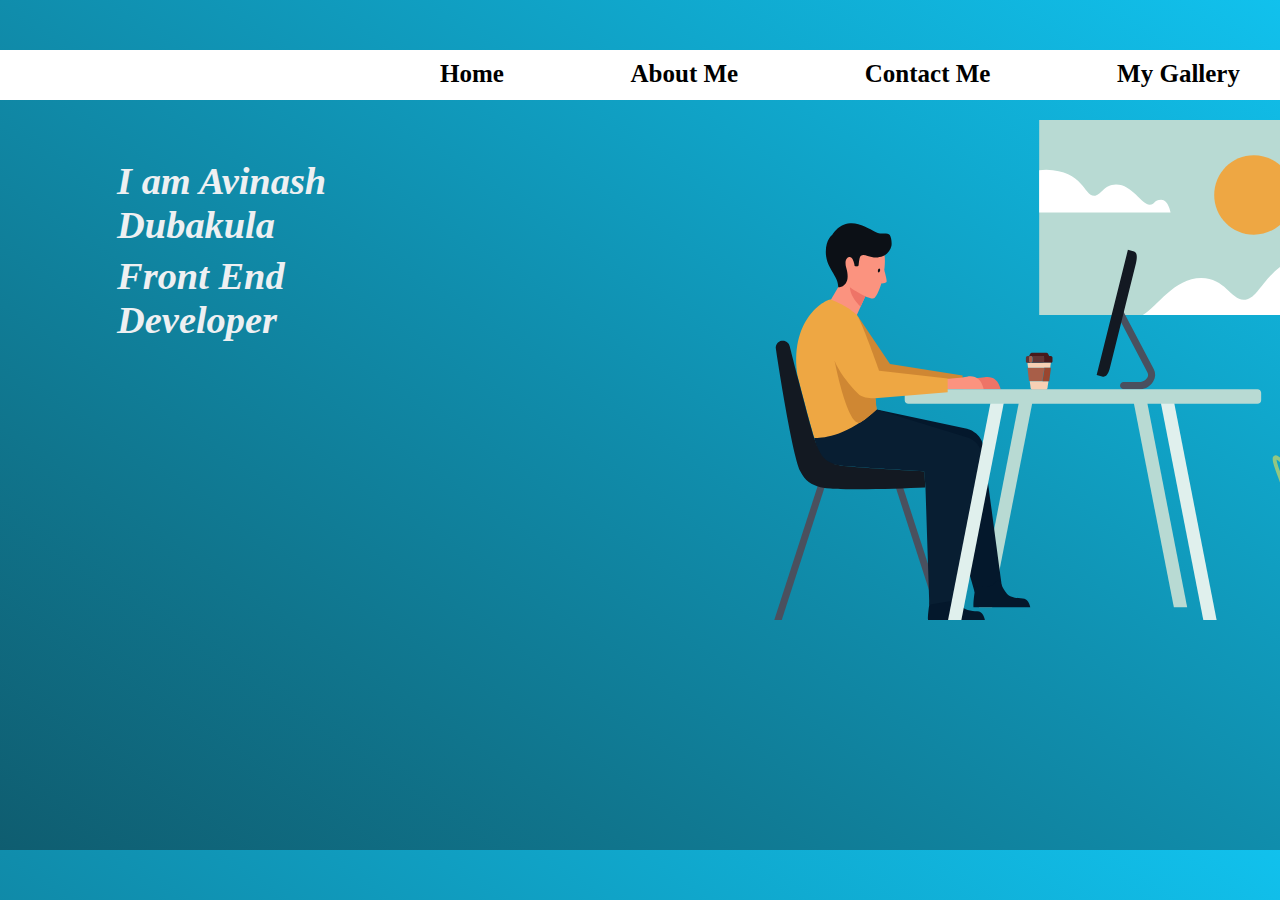
<file: assignment/index.html>
<!DOCTYPE html>
<html lang="en">
<head>
    <meta charset="UTF-8">
    <meta http-equiv="X-UA-Compatible" content="IE=edge">
    <meta name="viewport" content="width=device-width, initial-scale=1.0">
    <title>Document</title>
    <link rel="stylesheet" href="static/css/home.css">
</head>
<body>
    <div id="av">
        <ul id="u1">
            <a class="a" id="a1" href="#"><li class="list1">Home</li></a>
            <a  class="a" href="pages/about.html"><li class="list1">About Me</li></a>
            <a class="a" href="pages/contact.html"><li class="list1">Contact Me</li></a>
            <a class="a" href="pages/gallery.html"><li class="list1">My Gallery</li></a>
        </ul>
    </div>
    <section style="display:flex;justify-content:space-between;margin-top:20px;">
        <div id="p1">
        <div id="s1">
            <h1 id="s11" >I am Avinash Dubakula</h1>
            <h1 id="s12">Front End Developer</h1>
        </div>
        </div>
        <div id="s2"></div>
    </section>
    
</body>
</html>
</file>
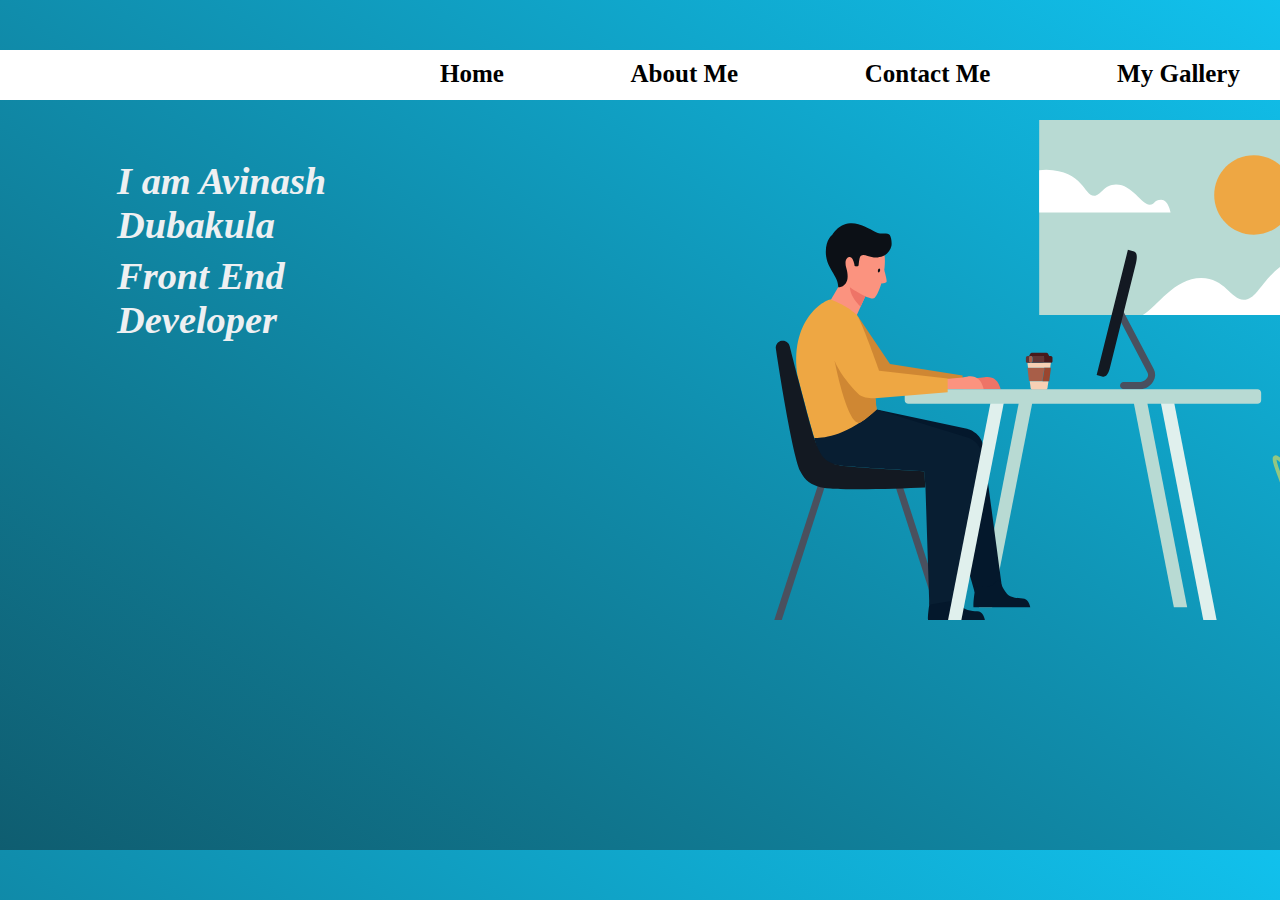
<file: assignment/home.html>
<!DOCTYPE html>
<html lang="en">
<head>
    <meta charset="UTF-8">
    <meta http-equiv="X-UA-Compatible" content="IE=edge">
    <meta name="viewport" content="width=device-width, initial-scale=1.0">
    <title>Document</title>
    <link rel="stylesheet" href="static/css/home.css">
</head>
<body>
    <div id="av">
        <ul id="u1">
            <a class="a" id="a1" href="#"><li class="list1">Home</li></a>
            <a  class="a" href="pages/about.html"><li class="list1">About Me</li></a>
            <a class="a" href="pages/contact.html"><li class="list1">Contact Me</li></a>
            <a class="a" href="pages/gallery.html"><li class="list1">My Gallery</li></a>
        </ul>
    </div>
    <section style="display:flex;justify-content:space-between;margin-top:20px;">
        <div id="p1">
        <div id="s1">
            <h1 id="s11" >I am Avinash Dubakula</h1>
            <h1 id="s12">Front End Developer</h1>
        </div>
        </div>
        <div id="s2"></div>
    </section>
    
</body>
</html>
</file>
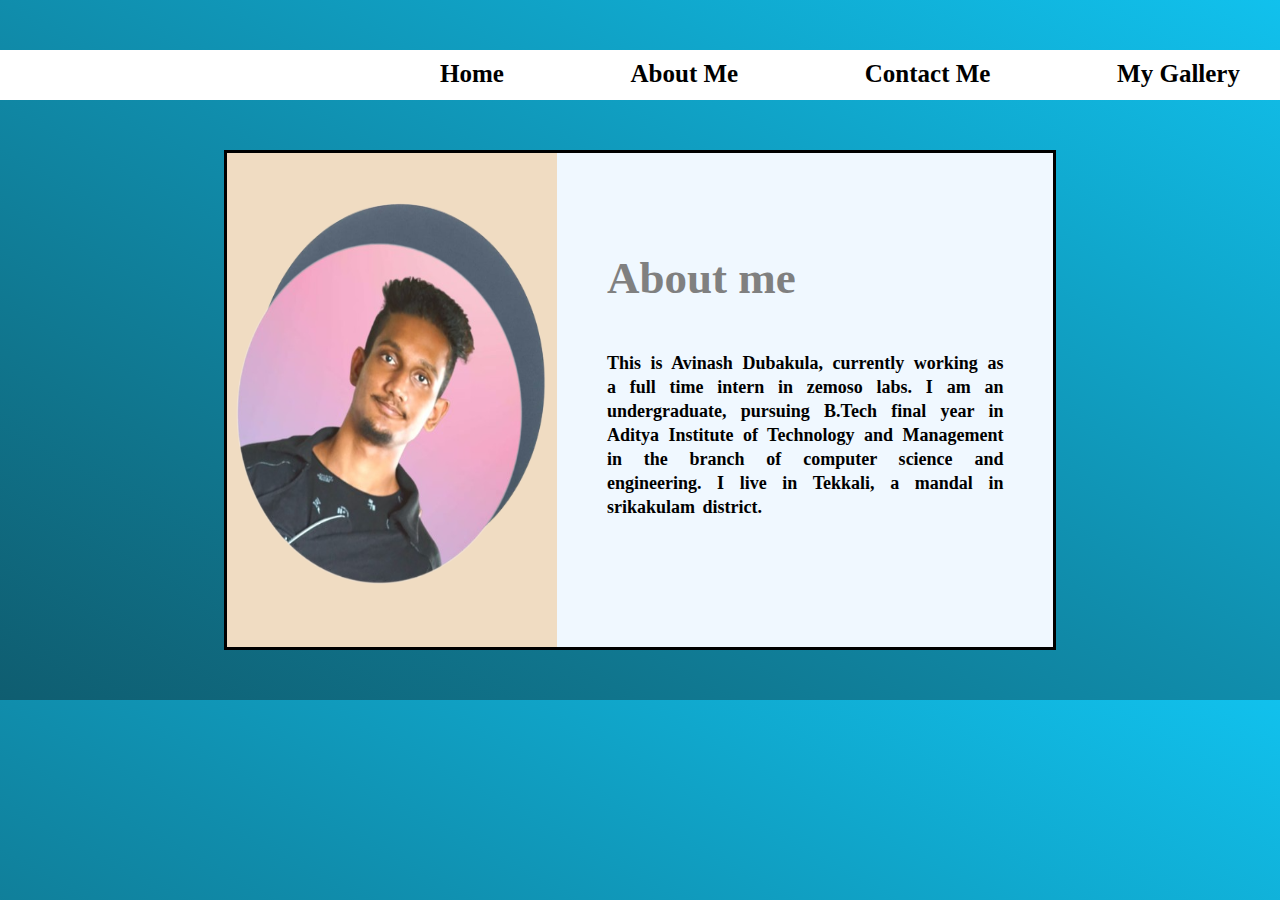
<file: assignment/pages/about.html>
<!DOCTYPE html>
<html lang="en">
<head>
    <meta charset="UTF-8">
    <meta http-equiv="X-UA-Compatible" content="IE=edge">
    <meta name="viewport" content="width=device-width, initial-scale=1.0">
    <title>Document</title>
    <link rel="stylesheet" href="../static/css/about.css">
</head>
<body>
    <div id="av">
        <ul id="u1">
            <a class="a" id="a1" href="../home.html"><li class="list1">Home</li></a>
            <a  class="a" href="#"><li class="list1">About Me</li></a>
            <a class="a" href="contact.html"><li class="list1">Contact Me</li></a>
            <a class="a" href="gallery.html"><li class="list1">My Gallery</li></a>
        </ul>
    </div>
    <div id="d1">
        <div id="d2">
            <img id="i2" src="../media/profile3.png">
            <img  id="i1" src="../media/profile2.png" alt="fb">
        </div>
        <div id="d3">
            <h1 id="ph1">About me</h1>
            <p id="p1">
                This is Avinash Dubakula, currently working as a full time intern in zemoso labs. I am an undergraduate, pursuing B.Tech final year in Aditya Institute of Technology and Management in the branch of computer science and engineering. I live in Tekkali, a mandal in srikakulam district.
            </p>
        </div>
    </div>
</body>
</html>
</file>
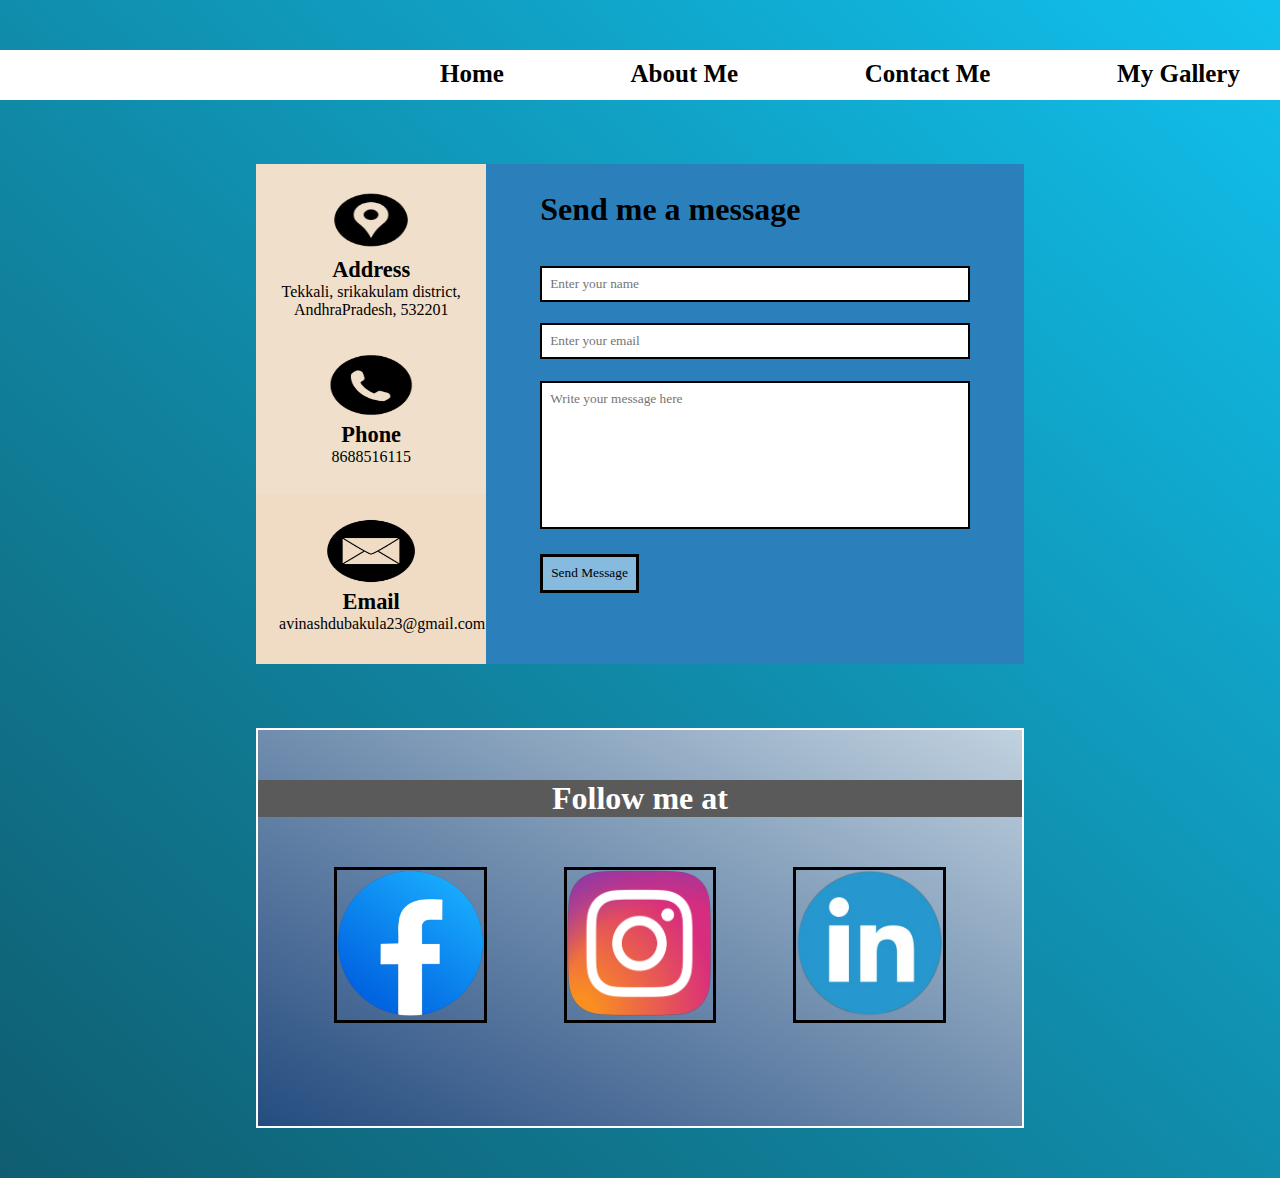
<file: assignment/pages/contact.html>
<!DOCTYPE html>
<html lang="en">
<head>
    <meta charset="UTF-8">
    <meta http-equiv="X-UA-Compatible" content="IE=edge">
    <meta name="viewport" content="width=device-width, initial-scale=1.0"> 
    <link rel="stylesheet" href="../static/css/contact.css">
</head>
<body>
    <div id="av">
        <ul id="u1">
            <a class="a1" href="../home.html"><li class="list1">Home</li></a>
            <a class="a1" href="about.html"><li class="list1">About Me</li></a>
            <a class="a1" href="#"><li class="list1">Contact Me</li></a>
            <a class="a1" href="gallery.html"><li class="list1">My Gallery</li></a>
        </ul>
    </div>
    <div id="d2">
            <div id="d21">
                <!--<h1 style="background-color:aqua;font-size: xx-large;display: block;">hello</h1>-->
                <img src="../media/c1.png" class="ci1">
                <h1 class="ch1">Address</h1>
                <p id="dp1">Tekkali, srikakulam district, AndhraPradesh, 532201</p>
            </div>
            <div id="d22">
                <img src="../media/c3.png" alt="" class="ci1">
                <h1 class="ch1">Phone</h1>
                <p id="dp1">8688516115</p>
            </div>
            <div id="d23">
                <img src="../media/c2.png" alt="" class="ci1">
                <h1 class="ch1">Email</h1>
                <p id="dp1">avinashdubakula23@gmail.com</p>
            </div>
            <div id="d24">
                <h1 id="it0">Send me a message</h1>
                <form>
                    <div>
                        <input type="text" id="it1" placeholder="Enter your name" required>
                    </div>
                    <div>
                        <input type="text" id="it2" placeholder="Enter your email" required>
                    </div>
                    <div>
                        <textarea id="it3" rows="8" placeholder="Write your message here" required></textarea>
                    </div>
                    <input id="it4" type="submit" value="Send Message">
                </form>
            </div>
    </div>
    <div id="d3">
        <div id="d5"><h1 id="dh5">Follow me at</h1></div>
    <div id="d1">
        <div class="c1">
            <a href="https://www.facebook.com/avinash.dubakula" class="fa fa-facebook"><img src="../media/fb.png"></a>
            <h1>FaceBook</h1>
        </div>
        <div class="c1">
            <a href="https://www.instagram.com/avinashdubakula/"><img src="../media/in3.png"></a>
            <h1>Instagram</h1>
        </div>
        <div class="c1">
            <a href="https://www.linkedin.com/in/avinashdubakula/"><img src="../media/li9.png"></a>
            <h1>LinkedIn</h1>
        </div>
    </div>
    </div>
</body>
</html>
</file>
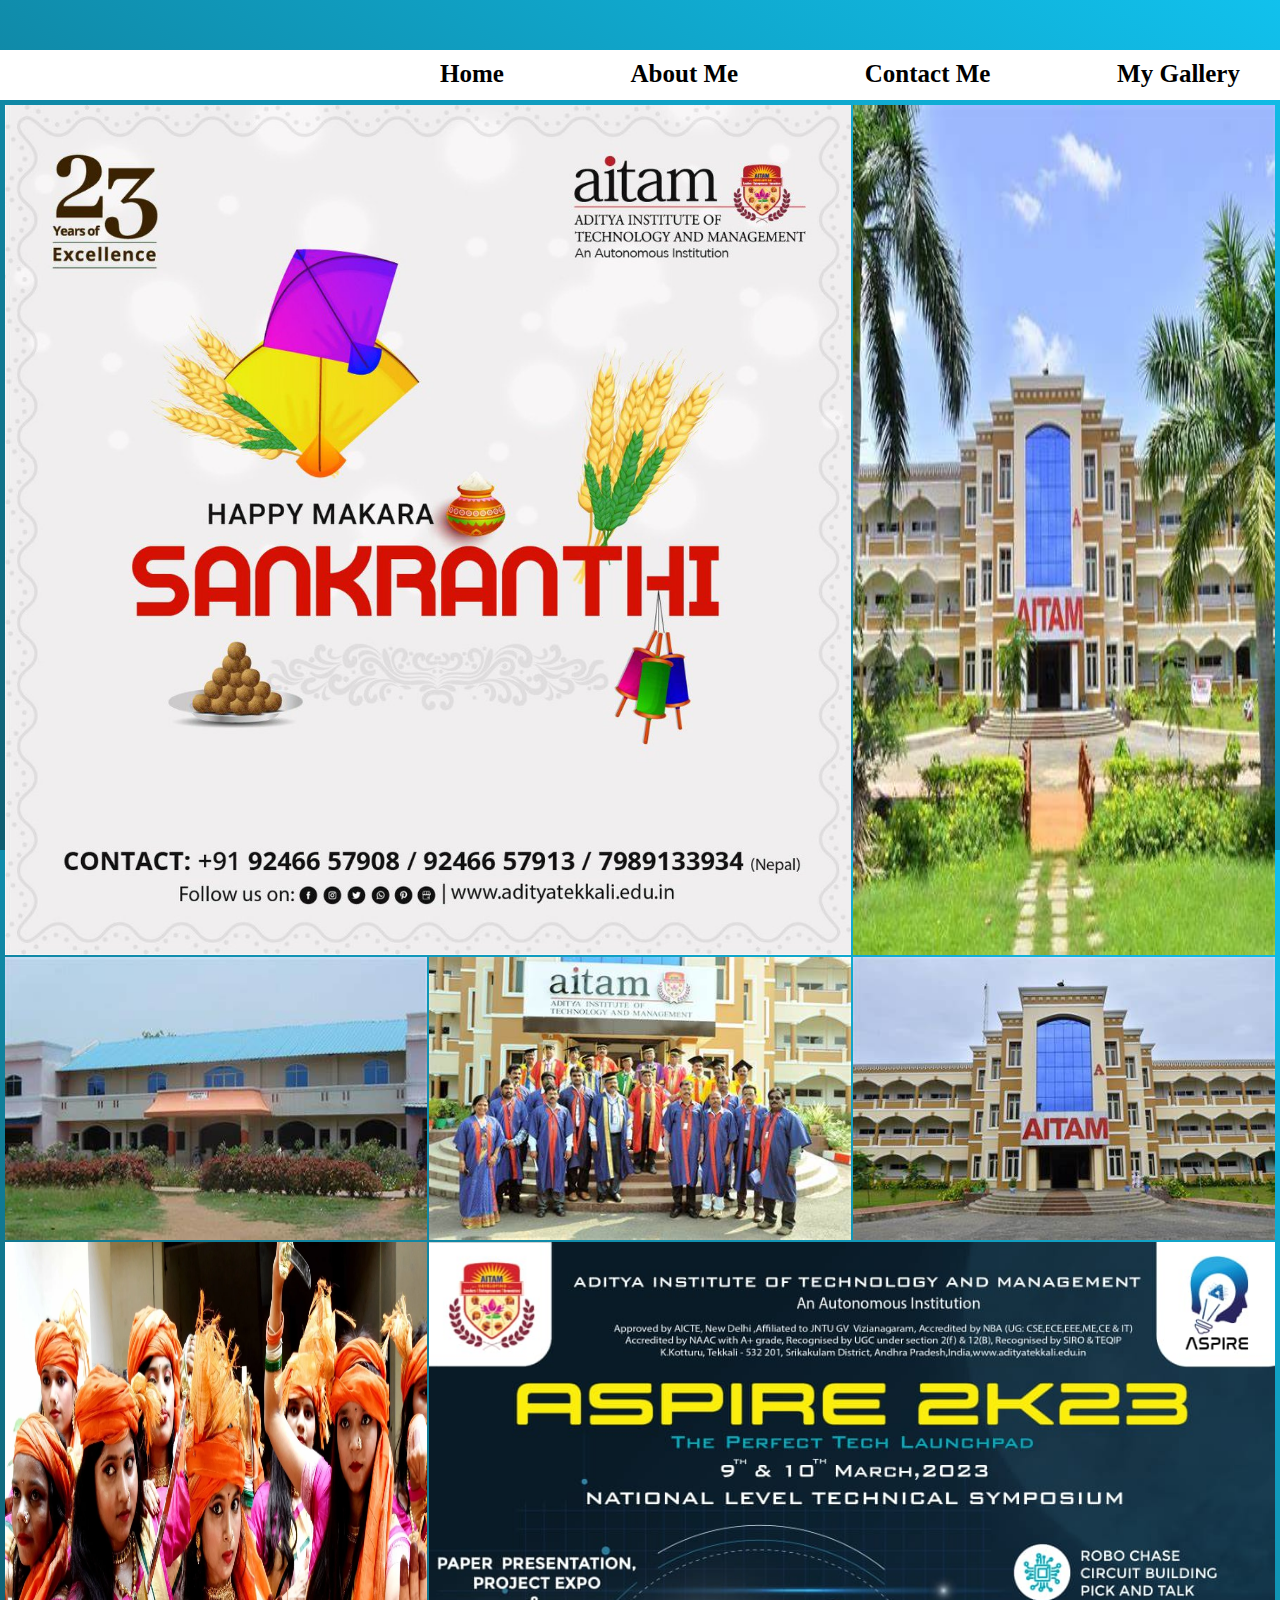
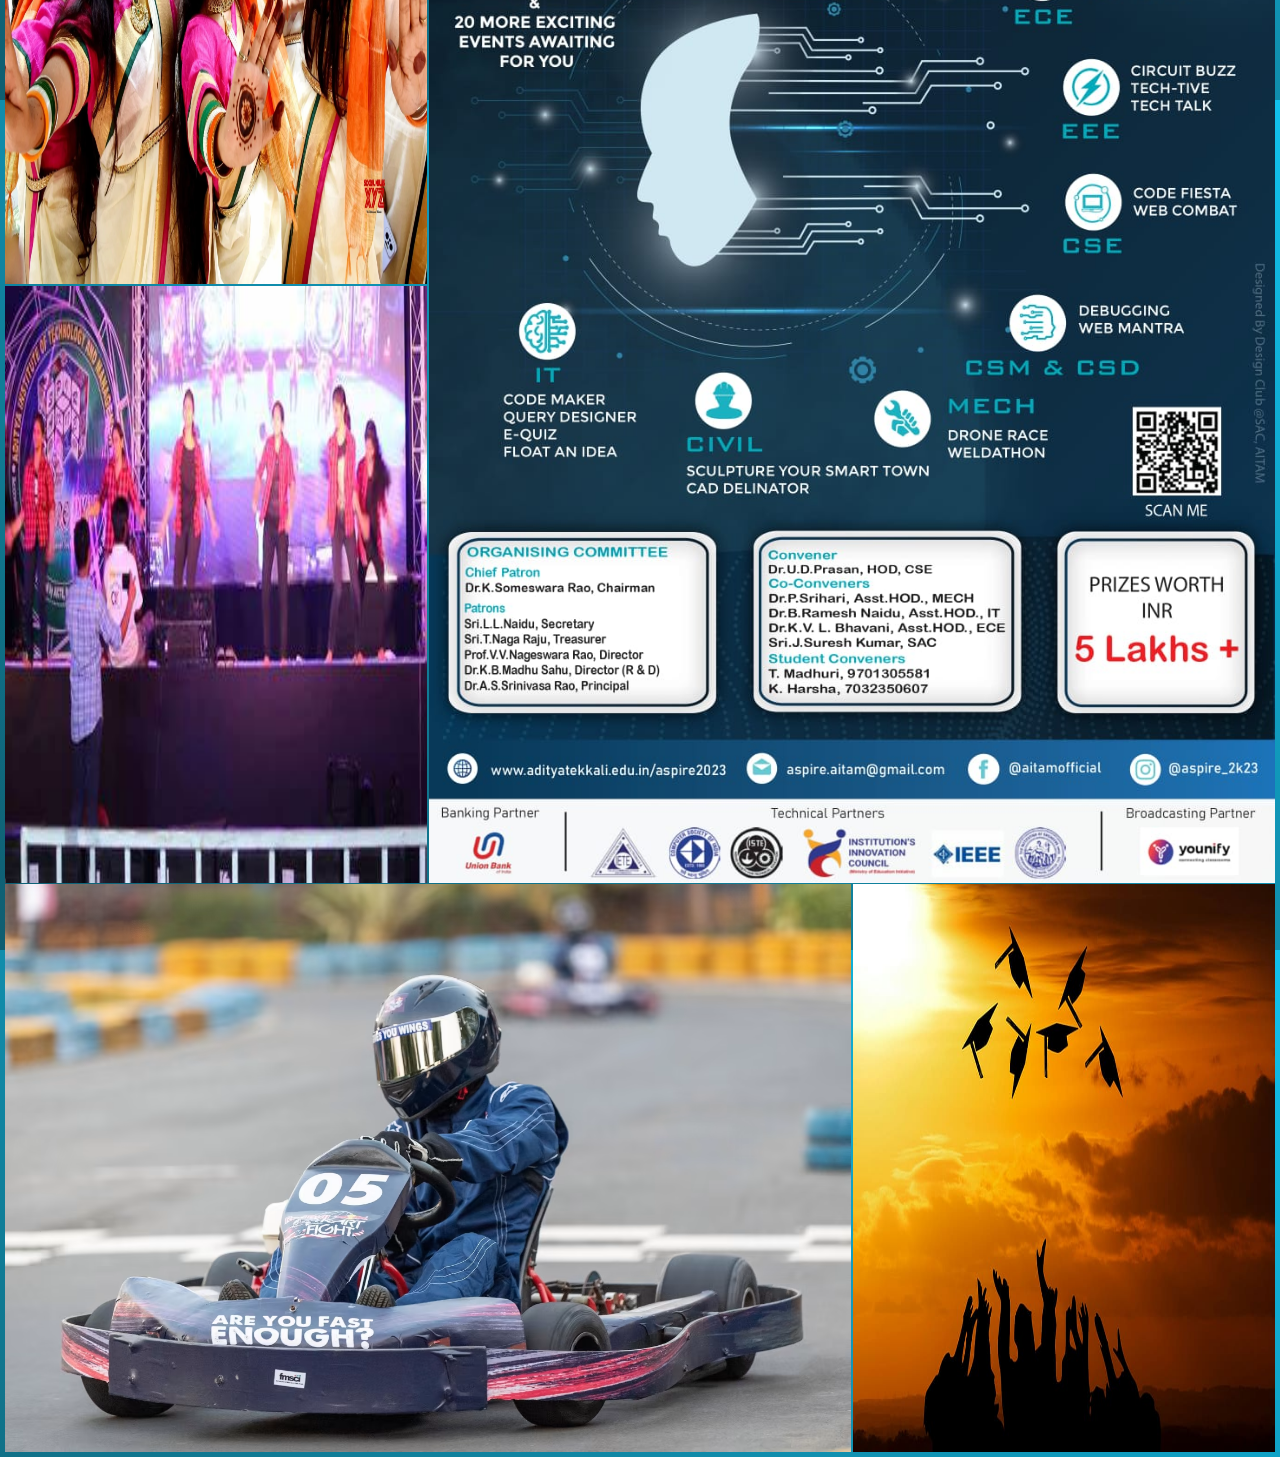
<file: assignment/pages/gallery.html>
<!DOCTYPE html>
<html lang="en">
<head>
    <meta charset="UTF-8">
    <meta http-equiv="X-UA-Compatible" content="IE=edge">
    <meta name="viewport" content="width=device-width, initial-scale=1.0">
    <title>Document</title>
    <link rel="stylesheet" href="../static/css/gallery.css">
</head>
<body>
    <div id="av">
        <ul id="u1">
            <a class="a" href="../home.html"><li class="list1">Home</li></a>
            <a  class="a" href="about.html"><li class="list1">About Me</li></a>
            <a class="a" href="contact.html"><li class="list1">Contact Me</li></a>
            <a class="a" href="#"><li class="list1">My Gallery</li></a>
        </ul>
    </div>
    <div id="container">
        <div id="g1">
            <img class="c1"  src="../media/a4n.jpg">
        </div>
        <div id="g2">
            <img class="c1" src="../media/a4.jpg">
        </div>
        <div id="g3">
            <img class="c1"  src="../media/a3.jpg">
        </div>
        <div id="g4">
            <img class="c1"  src="../media/a6.jpg">
        </div>
        <div id="g5">
            <img class="c1"  src="../media/a22.jpg">
        </div>
        <div id="g6">
            <img class="c1"  src="../media/gkk.webp">
        </div>
        <div id="g7">
            <img class="c1"  src="../media/a2.jpg">
        </div>
        <div id="g8">
            <img class="c1"  src="../media/a21.jpg">
        </div>
        <div id="g9">
            <img class="c1"  src="../media/gc.avif">
        </div>
        <div id="g10">
            <img class="c1" src="../media/jkn.jpg">
        </div>
    </div>
</body>
</html>
</file>
<file: assignment/static/css/home.css>
*{
    margin:0;
    padding:0;
    box-sizing: border-box;
}
body{
    height: 800px;
    background-image: linear-gradient(to right top, #0f5d70, #10758d, #108dac, #10a7cc, #11c1ed);
}
#u1{
    list-style-type: none;display:flex;justify-content:space-between;margin-left:400px;
}
.a{
    text-decoration: none;
    padding:10px 40px 10px 40px;
    height:100%;     
}
.a:hover{
    transform: scaleX(1.1);
    border:2px solid black;
    box-shadow:  6px 6px 12px #5a5a5a;
}

.list1
{   text-align: center;
    color:black;
    font-size:25px;
    font-weight:bold;
    font-family:serif;
    height:100%;          
}
#s1,#s2{
    display:block;
}
#s2{
    width: 50%;
    background-image: url(../../media/home1.svg);
    background-size: cover;
    background-repeat: no-repeat;
}
#s2:hover{
    background-image: url(../../media/im3.png);
    background-size: contain;
    background-position:right 40%;
}
#s1{
    width: 55%;
    margin-left: 15%;
}
#p1{
    width: 50%;
    height: 500px;
    display: flex;
    justify-content: space-between;
    margin: auto;
}
#s11,#s12{
    color: rgb(238, 240, 242);
    text-align: left;
    margin-left: 5%;
    padding: 1%;
    font-style: italic;
    font-size: 240%;
}
#s11{
    margin-top: 10%;
}
#av:hover{
    box-shadow:  6px 6px 12px #5a5a5a;
}
@media only screen and (max-width:500px)
{   
    #s11{
        font-size: large;
    }
    body{
        border:2px solid black;
    }
    .a{
    text-decoration: none;
    padding:10px 40px 10px 40px;
    height:100%;
    display:none;
}
#a1{
    text-decoration: none;
    padding:10px 40px 10px 40px;
    height:100%;
    display:block;
}
#u1:hover a{
    text-decoration: none;
    padding:10px 40px 10px 40px;
    height:100%;
    display:block;
    background-color: white;
}
#u1{
    list-style-type: none;
    display: block;
    margin-left: 0%;
}
}
#av{
    background-color:white;margin-top:50px;height:50px;
}
</file>
<file: assignment/static/css/about.css>
*{
    margin: 0%;
    padding: 0%;
    box-sizing: border-box;
}
#d3{
    width:60%;
    height: 100%;
    /*border: 3px solid black;*/
    position: relative;
    
}
#d2{
    width: 40%;
    height: 100%;
    /*border: 3px solid black;*/
    position: relative;
    background-color: rgb(240, 220, 194);
}
#d1{
    width: 65%;
    display: flex; 
    margin:50px auto;
    background-color: aliceblue;
    border: 3px solid black;
    height: 500px;
}
#i1{
    width: 100%;
    height: 100%;
    position: absolute;
    left:-5%;
    padding-top: 20%;
    padding-bottom: 10%;
}
#i2{
    position:absolute;
    width: 115%;
    height: 115%;
    padding-top: 20%;
    padding-bottom: 10%;
    top:-15%;
    left:-5%;
    
}
#d4{
}
body{
    background-image: linear-gradient(to right top, #0f5d70, #10758d, #108dac, #10a7cc, #11c1ed);
}
a{
    text-decoration: none;
    padding:10px 40px 10px 40px;
    height:100%;
    
    
}
a:hover{
    transform: scaleX(1.1);
    border:2px solid black;
    box-shadow:  6px 6px 12px #5a5a5a;
}
#d1:hover{
    box-shadow:  10px 10px 12px #5a5a5a;
    border:5px solid black;
}

.list1
{   text-align: center;
    color:black;
    font-size:25px;
    font-weight:bold;
    font-family:serif;
    height:100%;          
}
#p1{
    text-align: justify;
    top:40%;
    left:10%;
    right:10%;
    position: absolute;
    font-weight: bold;
    font-family: serif;
    font-size: 18px;
    word-spacing: 3px;
    line-height: 24px;
}
#ph1{
    position: absolute;
    text-align: center;
    top:20%;
    left:10%;
    color:gray;
    font-size:45px;
    font-weight: bold;
    font-family: serif;
}
#u1{
list-style-type: none;display:flex;justify-content:space-between;margin-left:400px;
}
#av{
    background-color:white;margin-top:50px;height:50px;
}
</file>
<file: assignment/static/css/contact.css>
*{
    margin: 0%;
    padding: 0%;
    box-sizing: border-box;
    font-family: serif;
}
#d3{
    width:60%;
    height:400px;
    margin:50px auto 50px auto;
    background-image: linear-gradient(to right top, #244d7f, #4b6c97, #708dae, #97afc6, #c1d1df);
    border:  2px solid white;
}
#d5{
    display: block;
    background-color: #5a5a5a;
    margin:50px auto 50px auto;
}
#dh5{
    color: white;
    text-align: center;
}
#d1{
    margin:50px auto 50px auto;
    display: flex;
    box-sizing: border-box;
    justify-content: space-evenly;
    align-items: center;
}
.c1{
    border: 3px solid black;
    width:20%;
}
img{
    width: 100%;
    height: 100%;
}
.c1 h1{
    text-align: center;
    display: none;
    margin: 0%;
}
.c1:hover{
    transform: scale(1.05);
    background-color: white;
}
.c1:hover h1{
    display: block;
}
.list1
{   text-align: center;
    color:black;
    font-size:25px;
    font-weight:bold;
    font-family:serif;
    height:100%;          
}
body{
    background-image: linear-gradient(to right top, #0f5d70, #10758d, #108dac, #10a7cc, #11c1ed);
}
.a1{
    text-decoration: none;
    padding:10px 40px 10px 40px;
    height:100%;     
}
.a1:hover{
    transform: scaleX(1.1);
    border:2px solid black;
    box-shadow:  6px 6px 12px #5a5a5a;
}
/*
#d21{
    border:3px solid black;
    width:35%;
    height: 100%;
    
}
#d22{
    border:3px solid black;
    width:65%;
    height: 100%;
}
#d2{
    width: 50%;
}
.d211{
    border: 3px solid black;
    display: block;
    width: 100%;
    height: 100%;
    align-items:center;
}
.d211 img{
    width: 100%;
    height: 100%;
    padding: 10%;
    display: block;
}*/
#d2{
    display: grid;
    height:500px;
    width:60%;
    margin: 5% auto;
    background-color: #2196F3;
    grid-template-rows: 33% 33% 34%;
    grid-template-columns: 30% 70%;
    grid-template-areas:
    "a d" "b d" "c d" ;
}
#d2:hover{
    box-shadow:  10px 10px 12px #5a5a5a;
    border:3px solid black;
}
#d21{
    grid-area: a;
    background-color: rgb(240, 223, 202);
}
#d22{
    grid-area: b;
    background-color: rgb(240, 223, 202);
}
#d23{
    grid-area: c;
    background-color: rgb(240, 220, 196);
}
#d24{
    grid-area: d;
    background-color: rgb(43, 128, 188);
}
.ci1{
    width: 40%;
    height: 40%;
    margin: 10% 30% 0% 30%;
}
.ch1{
    text-align: center;
    width: 100%;
    font-size: 140%;
}
#dp1{
    width:100%;
    padding: 0% 10%;
    text-align: center;
}
#it0{
    text-align: left;
    margin: 5% 10%;
}
#it1,#it2{
    width:80%;
    padding: 1.5%;
    margin: 2% 10%;
    border:2px solid black;
}
#it3{
    padding: 1.5%;
    width: 80%;
    resize: none;
    margin: 2% 10%;
    border:2px solid black;
}
#it4{
    padding: 1.5%;
    margin: 2% 10%;
    background-color: rgb(135, 186, 223);
    border:3px solid black;
}
#it4:hover{
    background-color: rgb(240, 223, 202);
    border:2px solid rgb(32, 32, 32);
}
#u1{
list-style-type: none;display:flex;justify-content:space-between;margin-left:400px;
}
#av{
    background-color:white;margin-top:50px;height:50px;
}
</file>
<file: assignment/static/css/gallery.css>
*{
    margin:0%;
    padding: 0%;
    box-sizing: border-box;
}
body{
    height: 800px;
    background-image: linear-gradient(to right top, #0f5d70, #10758d, #108dac, #10a7cc, #11c1ed);
}
.a{
    text-decoration: none;
    padding:10px 40px 10px 40px;
    height:100%;     
}
.a:hover{
    transform: scaleX(1.1);
    border:2px solid black;
    box-shadow:  6px 6px 12px #5a5a5a;
}

.list1
{   text-align: center;
    color:black;
    font-size:25px;
    font-weight:bold;
    font-family:serif;
    height:100%;          
}
.c1{
    width: 100%;
    height:100%;
}
#container{
    display:grid;
    grid-template-areas: 
    "t1 t1 t2"
    "t3 t4 t5"
    "t6 t7 t7"
    "t8 t7 t7"
    "t9 t9 t10";
    padding: 5px;
    grid-gap: 0.1rem;
}
#g1{
    grid-area: t1;
}
#g2{
    grid-area: t2;
}
#g3{
    grid-area: t3;
}
#g4{
    grid-area: t4;
}
#g5{
    grid-area: t5;
}
#g6{
    grid-area: t6;
}
#g7{
    grid-area: t7;
}
#g8{
    grid-area: t8;
}
#g9{
    grid-area: t9;
}
#g10{
    grid-area: t10;
}
#u1{
list-style-type: none;display:flex;justify-content:space-between;margin-left:400px;
}
#av{
    background-color:white;margin-top:50px;height:50px;
}
</file>
